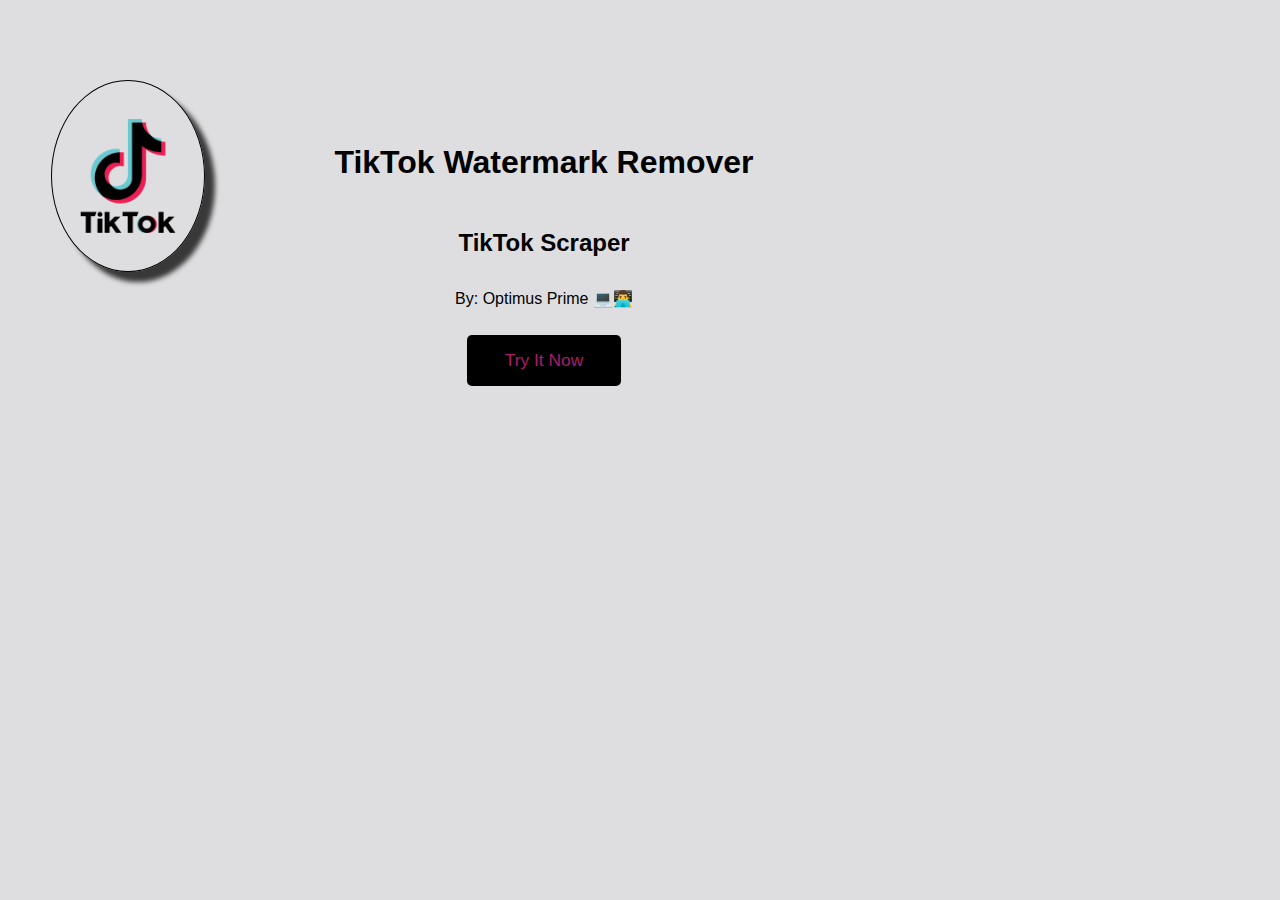
<file: index.html>
<!DOCTYPE html>
<html lang="en">
<head>
    <meta charset="UTF-8">
    <meta http-equiv="X-UA-Compatible" content="IE=edge">
    <meta name="viewport" content="width=device-width, initial-scale=1.0">
    <title>Tiktok - watermark remover</title>
    <link rel="stylesheet" href="style.css">
    <link rel=" icon" href="favicon.ico" type="image/x-icon">
</head>
<body>
    <main>
        <div class="parent">
            <div class="logo">
                <div class="logo-border">
                    <img src="tiktok-icon-white-1-logo-svgrepo-com.png" alt="">
                </div>
            </div>
            <div class="text">
                <h1>TikTok Watermark Remover</h1>
                <h2>TikTok Scraper</h2>
                <p>By: Optimus Prime 💻👨‍💻</p>
                <button><a href="Edit.html">Try It Now</a></button>

            </div>
        </div>
    </main>




    <script src="script.js"></script>
</body>
</html>
</file>
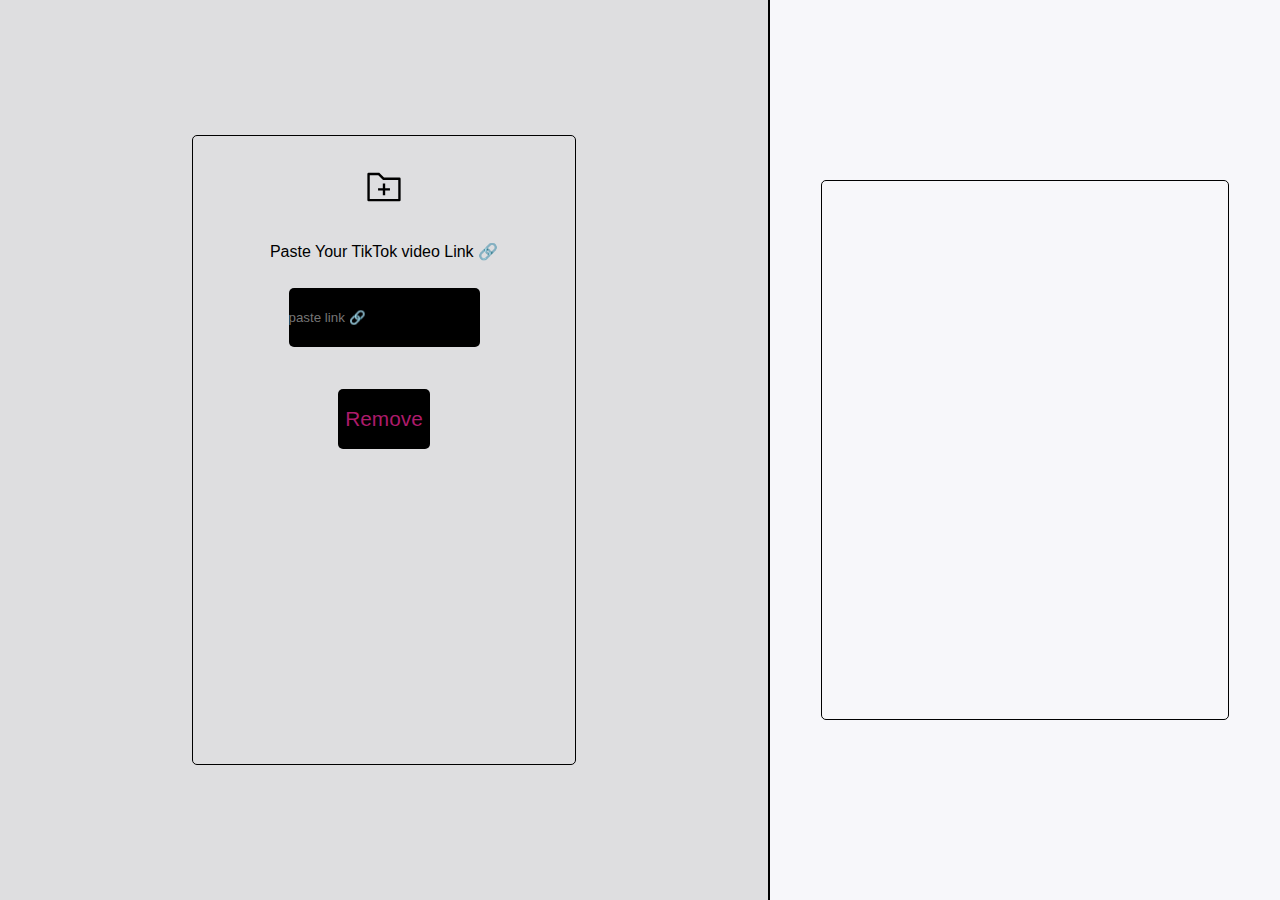
<file: Edit.html>
<!DOCTYPE html>
<html lang="en">
<head>
    <meta charset="UTF-8">
    <meta http-equiv="X-UA-Compatible" content="IE=edge">
    <meta name="viewport" content="width=device-width, initial-scale=1.0">
    <title>Tiktok - Remove Watermark</title>
    <link rel="stylesheet" href="style.css">
    <link rel=" icon" href="favicon.ico" type="image/x-icon">
</head>
<body>
    <div class="parent2">
        <div class="main-edit">
            <div class="editBox">
                <img src="folder-add-svgrepo-com.svg" alt="">
                <p>Paste Your TikTok video Link 🔗</p>
                <input type="url" placeholder="paste link 🔗 " id="link-input"> <br>
                <button class="btn" id="btns">Remove </button>
            </div>
        </div>
        <div class="text2">
            <div class="no-watermark">
                <p id="title"></p>
                <!-- <video src="" id="videos" controls download></video> -->
                <div class="video" id="videos"></div>
                <p id="Music"></p>
            </div>

        </div>
    </div>
    </div>


    <script src="script.js"></script>
</body>
</html>
</file>
<file: style.css>
*{
    margin: 0;
    padding: 0;
    box-sizing: border-box;
}
body{
    background-color: rgb(222, 222, 224);
}

main{
    height: 100%;
    width: 100%;
    background-color: rgb(222, 222, 224);
    
}

.parent{
    width: 100%;
    height: 30em;
    margin-top: 5em;
    display: flex;
}

.logo{
    height: 100%;
    width: 20%;
    
}

.logo-border{
    height: 40%;
    width: 60%;
    border: 1px solid;
    border-radius: 100%;
    margin: auto;
    display: flex;
    align-items: center;
    justify-content: center;
    box-shadow: 10px 10px 5px 0px rgba(0,0,0,0.75);
    -webkit-box-shadow: 10px 10px 5px 0px rgba(0,0,0,0.75);
    -moz-box-shadow: 10px 10px 5px 0px rgba(0,0,0,0.75);
}

.logo-border img{
    height: 60%;
    
}

.text{
    height: 100%;
    width: 40%;
    margin-left: 2em;
    text-align: center;
}

h1,h2,p,button{
    margin-top: 2em;
    font-family: 'Segoe UI', Tahoma, Geneva, Verdana, sans-serif;
}

button{
    
    padding: 3%;
    width: 30%;
    background-color: black;
    border: 1px;
    border-radius: 5px;
    cursor: pointer;
}

button a{
    color: rgb(173, 27, 107);
    text-decoration: none;
    font-size: 1.3em;
}



@media screen and (min-width:500px) and (max-width:735px) {
    .logo{
        height: 100%;
        width: 40%;
        
    }
    
    .text{
        height: 100%;
        width: 60%;
        margin-left: 2em;
    }
}

@media screen and (min-width:180px) and (max-width:499px) {
    .logo{
        
        height: 50%;
        width: 100%;
        
    }
    
    .text{
        height: 100%;
        width: 100%;
        margin-left: 0;
    
    }

    .parent{
        display: block;
    }
}

@media screen and (min-width:500px) and (max-width:1145px) {
    .logo-border{
        height: 50%;
        width: 100%;
        margin-left: 2em;
    }
}

@media screen and (min-width:200px) and (max-width:499px) {
    .logo-border{
        height: 50%;
        width: 50%;
        
    }
}

@media screen and (min-width:304px) and (max-width:499px) {
    .logo-border{
        height: 50%;
        width: 30%;
        
    }
}

@media screen and (min-width:180px) and (max-width:267px) {
   button{
    width: 50%;
   }
}



/* EDIT PAGE STARTS HERE */
.main2{
    height: 100%;
    width: 100%;
}


.parent2{
    width: 100vw;
    height: 100vh;
    display: flex;
}

.main-edit{
    height: 100%;
    width: 60%;
    background-color: rgb(222, 222, 224);
    display: flex;
    align-items: center;
    
    
}

.text2{
    height: 100%;
    width: 40%;
    background-color: rgb(247, 247, 250);
    border-left: 2px solid;
    display: flex;
    align-items: center;
}

.editBox{
    height: 70%;
    width: 50%;
    margin: auto;
    /* display: flex;
    justify-content: center; */
    text-align: center;
    padding-top: 2em;
    border: 1px solid;
    border-radius: 5px;
    
}

.editBox img{
   width: 10%;
}



input{
    margin-top: 2em;
    height: 10%;
    width: 50%;
    border: 1px;
    border-radius: 5px;
    background-color: black;
    color: rgb(173, 27, 107);
}


.btn{
    margin-top: 2em;
    height: 10%;
    width: auto;
    border: 1px;
    border-radius: 5px;
    background-color: black;
    color: rgb(173, 27, 107);
    font-size: 1.3em;
    padding: 2%;
}

.btn:hover{
    background-color: rgb(173, 27, 107);
    color: black;
}


.no-watermark{
    height: 60%;
    width: 80%;
    margin: auto;
    border: 1px solid;
    border-radius: 5px;
}

.no-watermark .video{
    height: 70%;
    width: 100%;
}

.no-watermark p{
    text-align: center;
    color: rgb(173, 27, 107);
}

@media screen and (min-width:180px) and (max-width:480px) {
    .parent2{
        display: block;
    }

    .main-edit{
        height: 50%;
        width: 100%;
        
        
        
    }
    
    .text2{
        height: 50%;
        width: 100%;
        
    }
 }
 
 @media screen and (min-width:180px) and (max-width:290px) {
    .editBox{
        height: 60%;
        width: 80%;
        
        
    }
 }
 
 @media screen and (min-width:180px) and (max-width:499px) {
    .btn{
        height: 20%;
    }
 }


 @media screen and (min-width:180px) and (max-width:480px) {
    input{
        width: 90%;
        height: 20%;
    }
 }
</file>
